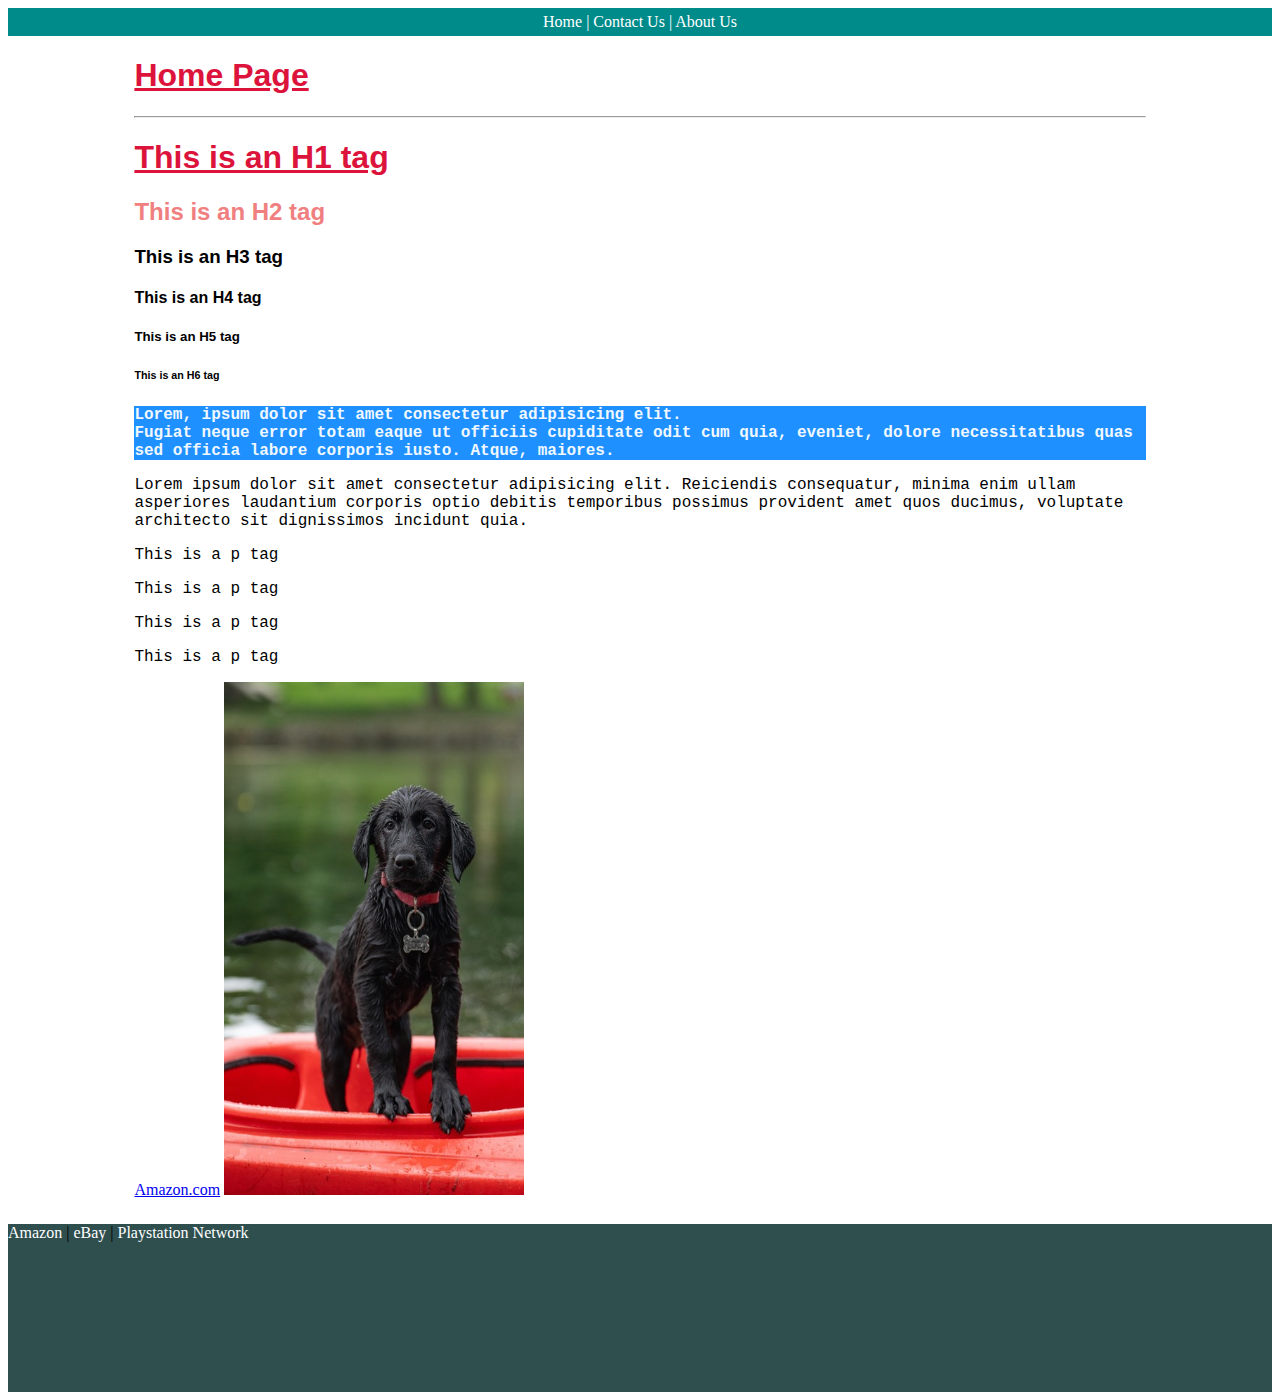
<file: index.html>
<!DOCTYPE html>
<html>
    <head>
        <title>Visual Studio Code - Website</title>
        <link rel="stylesheet" href="css/stylesheet.css" />
    </head>
    <body>
        <div id="nav">
            <a href="index.html">Home</a> 
            | <a href="contact_us.html">Contact Us</a> 
            | <a href="about_us.html">About Us</a>
        </div>

        <div id="content">
            <h1>Home Page</h1>
            <hr/>
            <h1>This is an H1 tag</h1>
            <h2>This is an H2 tag</h2>
            <h3>This is an H3 tag</h3>
            <h4>This is an H4 tag</h4>
            <h5>This is an H5 tag</h5>
            <h6>This is an H6 tag</h6>
    
            <p style="background-color: dodgerblue;color: aliceblue;font-weight: bold;">Lorem, ipsum dolor sit amet consectetur adipisicing elit. <br/>
            Fugiat neque error totam eaque ut officiis cupiditate odit cum quia, eveniet, dolore necessitatibus quas sed officia labore corporis iusto. Atque, maiores.</p>
            
            <p>Lorem ipsum dolor sit amet consectetur adipisicing elit. Reiciendis consequatur, minima enim ullam asperiores laudantium corporis optio debitis temporibus possimus provident amet quos ducimus, voluptate architecto sit dignissimos incidunt quia.</p>
            <p>This is a p tag</p>
            <p>This is a p tag</p>
            <p>This is a p tag</p>
            <p>This is a p tag</p>
    
            <a href="https://www.amazon.com" target="_blank">Amazon.com</a>
    
            <img src="images/labrador.jpg" width="300" height="513" />
        </div>

        <div id="footer">
            <a href="https://www.amazon.com" target="_blank">Amazon</a>
            |
            <a href="https://www.ebay.com">eBay</a>
            |
            <a href="https://www.playstationnetwork.com">Playstation Network</a>
        </div>



       

    </body>
</html>
</file>
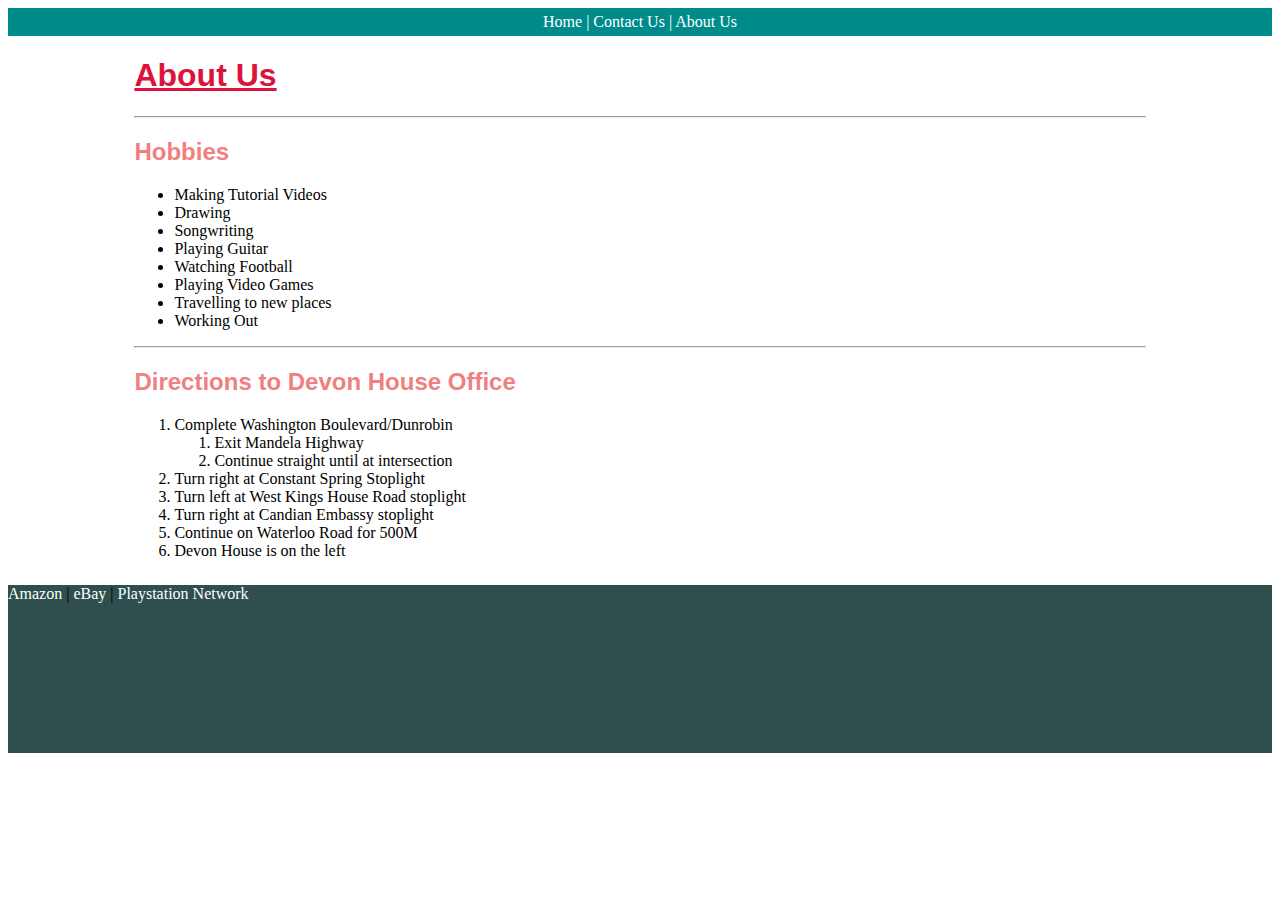
<file: about_us.html>
<!DOCTYPE html>
<html>
    <head>
        <title>About Us</title>
        <link rel="stylesheet" href="css/stylesheet.css" />
    </head>
    <body>
        <div id="nav">
            <a href="index.html">Home</a> 
            | <a href="contact_us.html">Contact Us</a> 
            | <a href="about_us.html">About Us</a>
        </div>

        <div id="content">
            <h1>About Us</h1>
        <hr/>
        <h2>Hobbies</h2>
        <ul>
            <li>Making Tutorial Videos</li>
            <li>Drawing</li>
            <li>Songwriting</li>
            <li>Playing Guitar</li>
            <li>Watching Football</li>
            <li>Playing Video Games</li>
            <li>Travelling to new places</li>
            <li>Working Out</li>
        </ul>
        <hr/>
        <h2>Directions to Devon House Office</h2>
        <ol>
            <li>
                Complete Washington Boulevard/Dunrobin
                <ol>
                    <li>Exit Mandela Highway</li>
                    <li>Continue straight until at intersection</li>
                </ol>
            </li>
            <li>Turn right at Constant Spring Stoplight</li>
            <li>Turn left at West Kings House Road stoplight</li>
            <li>Turn right at Candian Embassy stoplight</li>
            <li>Continue on Waterloo Road for 500M</li>
            <li>Devon House is on the left</li>
        </ol>
        </div>

        <div id="footer">
            <a href="https://www.amazon.com" target="_blank">Amazon</a>
            |
            <a href="https://www.ebay.com">eBay</a>
            |
            <a href="https://www.playstationnetwork.com">Playstation Network</a>
        </div>  
    </body>
</html>
</file>
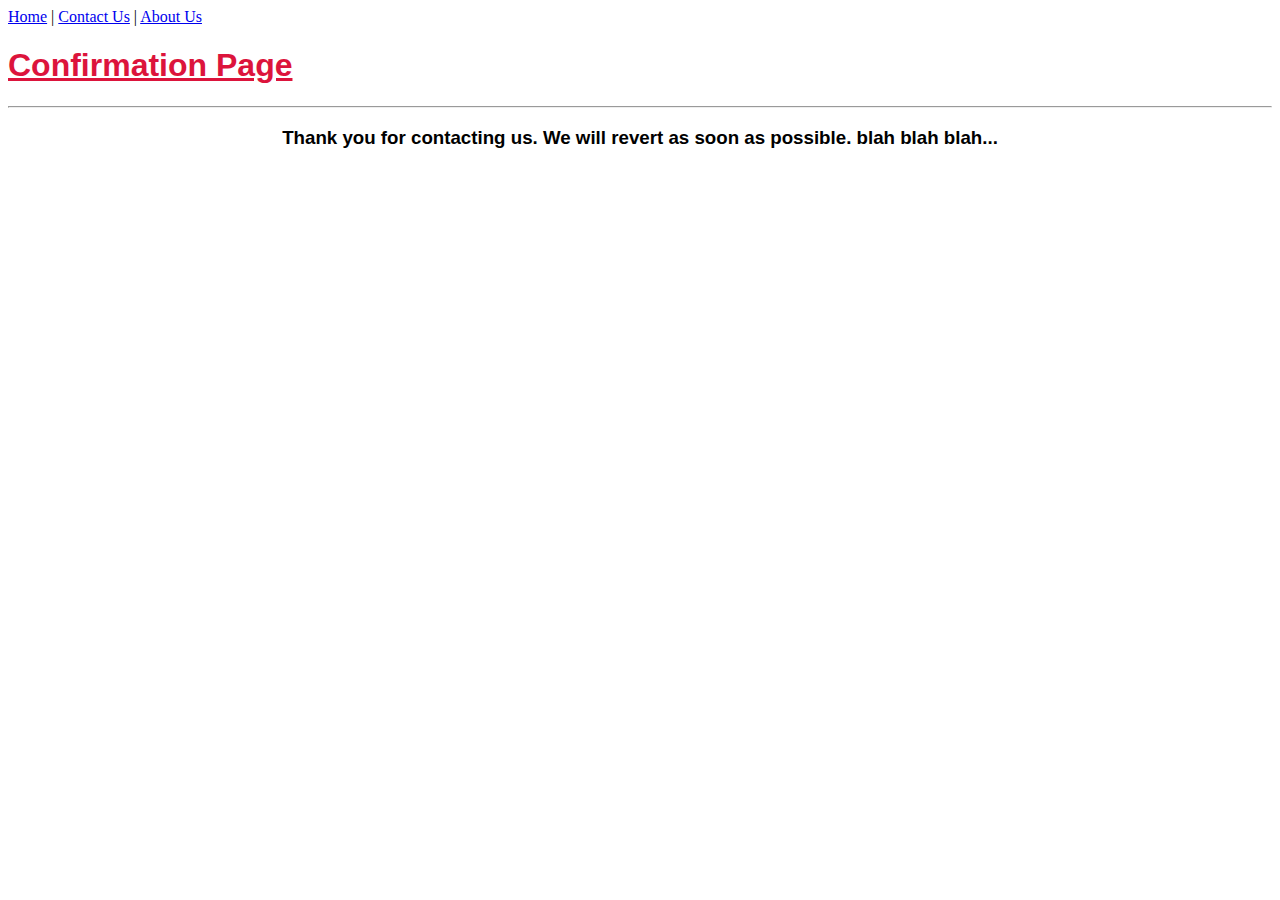
<file: confirmation.html>
<!DOCTYPE html>
<html lang="en">
<head>
    <meta charset="UTF-8">
    <meta name="viewport" content="width=device-width, initial-scale=1.0">
    <title>Contact Us - Confirmation Page</title>
    <link rel="stylesheet" href="css/stylesheet.css" />
</head>
<body>
    <div>
        <a href="index.html">Home</a> 
        | <a href="contact_us.html">Contact Us</a> 
        | <a href="about_us.html">About Us</a>
    </div>
    <h1>Confirmation Page</h1>
    <hr>
    <h3 style="text-align: center;">
        Thank you for contacting us. We will revert as soon as possible. 

        blah blah blah...
    </h3>
</body>
</html>
</file>
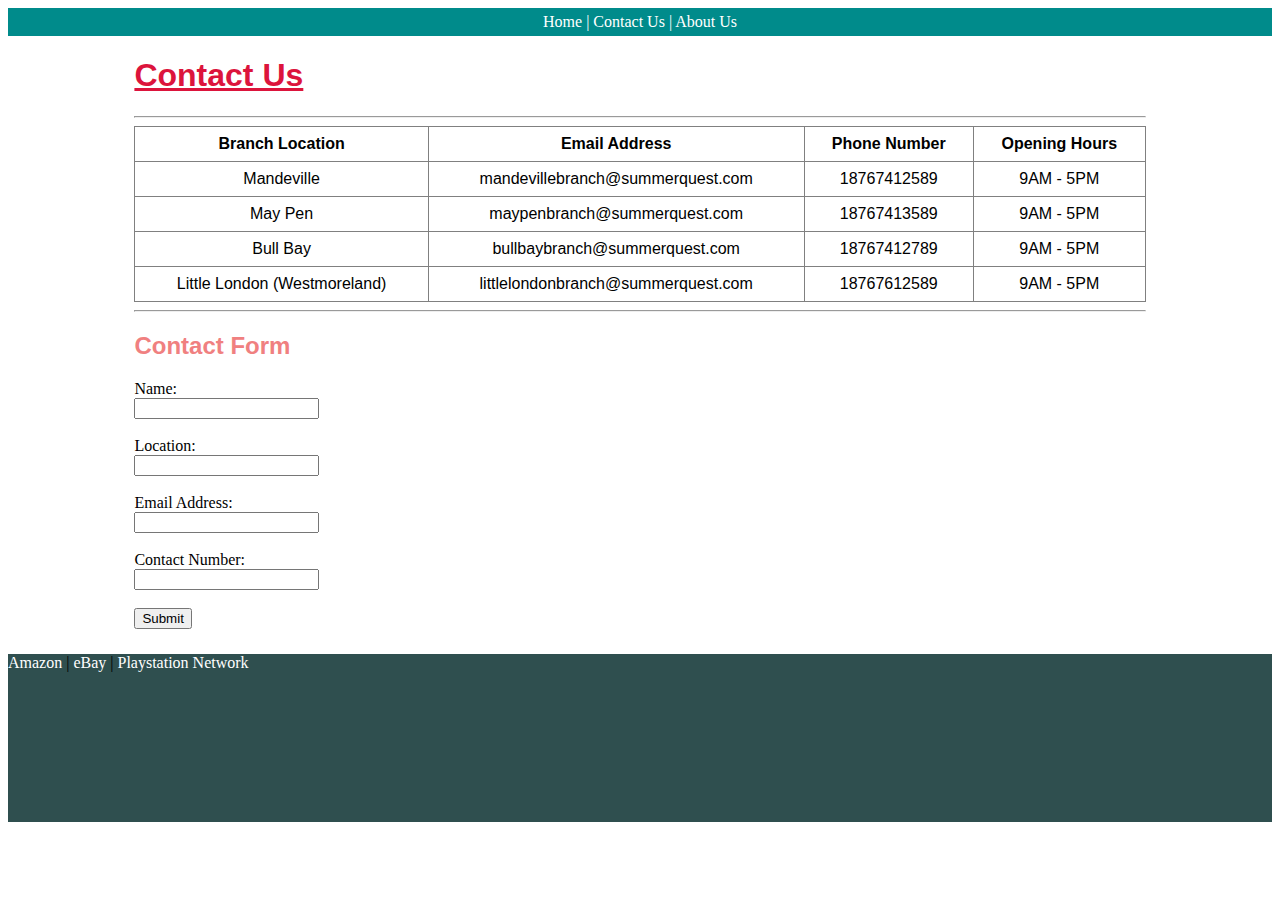
<file: contact_us.html>
<!DOCTYPE html>
<html lang="en">
<head>
    <meta charset="UTF-8">
    <meta name="viewport" content="width=device-width, initial-scale=1.0">
    <title>Contact Us</title>
    <link rel="stylesheet" href="css/stylesheet.css" />
</head>
<body>
    <div id="nav">
        <a href="index.html">Home</a> 
        | <a href="contact_us.html">Contact Us</a> 
        | <a href="about_us.html">About Us</a>
    </div>

    <div id="content">
        <h1>Contact Us</h1>
    <hr/>

    <table>
        <tr>
            <th>Branch Location</th>
            <th>Email Address</th>
            <th>Phone Number</th>
            <th>Opening Hours</th>
        </tr>
        <tr>
            <td>Mandeville</td>
            <td>mandevillebranch@summerquest.com</td>
            <td>18767412589</td>
            <td>9AM - 5PM</td>
        </tr>
        <tr>
            <td>May Pen</td>
            <td>maypenbranch@summerquest.com</td>
            <td>18767413589</td>
            <td>9AM - 5PM</td>
        </tr>
        <tr>
            <td>Bull Bay</td>
            <td>bullbaybranch@summerquest.com</td>
            <td>18767412789</td>
            <td>9AM - 5PM</td>
        </tr>
        <tr>
            <td>Little London (Westmoreland)</td>
            <td>littlelondonbranch@summerquest.com</td>
            <td>18767612589</td>
            <td>9AM - 5PM</td>
        </tr>
    </table>
    <hr>
    <h2>Contact Form</h2>
    <form action="confirmation.html">
        <label>Name:</label><br/>
        <input type="text" id="name" /><br/><br/>
        
        <label>Location:</label><br/>
        <input type="text" id="location" /><br/><br/>
        
        <label>Email Address:</label><br/>
        <input type="email" id="email"/><br/><br/>
        
        <label>Contact Number:</label><br/>
        <input type="tel" id="number"/><br/><br/>
        
        <input type="submit" />
    </form>
    </div>

    <div id="footer">
        <a href="https://www.amazon.com" target="_blank">Amazon</a>
        |
        <a href="https://www.ebay.com">eBay</a>
        |
        <a href="https://www.playstationnetwork.com">Playstation Network</a>
    </div>  
    
</body>
</html>
</file>
<file: css/stylesheet.css>
h1,h2,h3,h4,h5,h6{
    font-family: Impact, Haettenschweiler, 'Arial Narrow Bold', sans-serif;
}
h1{
    color: crimson;
    text-decoration: underline;
}
h2{
    color:lightcoral;
}

p{
    font-family:'Courier New', Courier, monospace
}
table{
    font-family: 'Segoe UI', Tahoma, Geneva, Verdana, sans-serif;
    width:100%;
    text-align: center;
    border: 1px solid grey;
    border-collapse: collapse;
}
th, td{
    border: 1px solid grey;
    padding: 8px;
}

#nav{
    text-align: center;
    background-color: darkcyan;
    padding: 5px;
    color: white;
}
#nav a{
    text-decoration: none;
    color: white;
}
#content{
    width: 80%;
    margin: 0 auto;
}
#footer{
    background-color: darkslategrey;
    padding-bottom: 150px;
    margin-top: 25px;
}

#footer a{
    text-decoration: none;
    color: white;
    margin-top: 10px;
}
</file>
